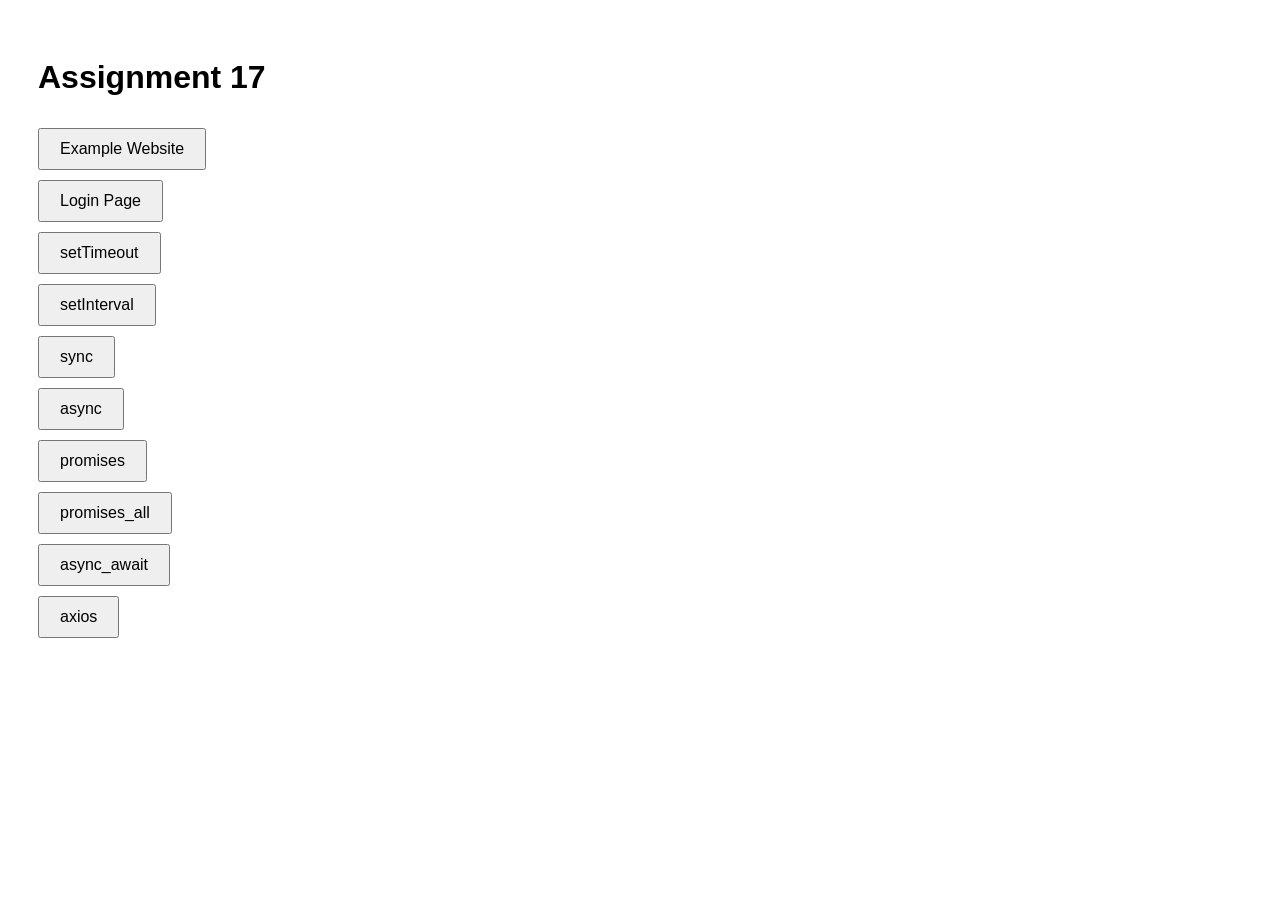
<file: index.html>
<!DOCTYPE html>
<html lang="en">
<head>
    <meta charset="UTF-8">
    <meta name="viewport" content="width=device-width, initial-scale=1.0">
    <title>Assignment 17</title>
    <link rel="stylesheet" href="styles/index.css">
</head>
<body>
    <main>
        <h1>Assignment 17</h1>

        <button id="example_website">Example Website</button>
        <button id="login_page">Login Page</button>
        <button id="set_timeout">setTimeout</button>
        <button id="set_interval">setInterval</button>
        <button id="sync">sync</button>
        <button id="async">async</button>
        <button id="promises">promises</button>
        <button id="promises_all">promises_all</button>
        <button id="async_await">async_await</button>
        <button id="axios">axios</button>
    </main>

    <script src="scripts/index.js"></script>
</body>
</html>
</file>
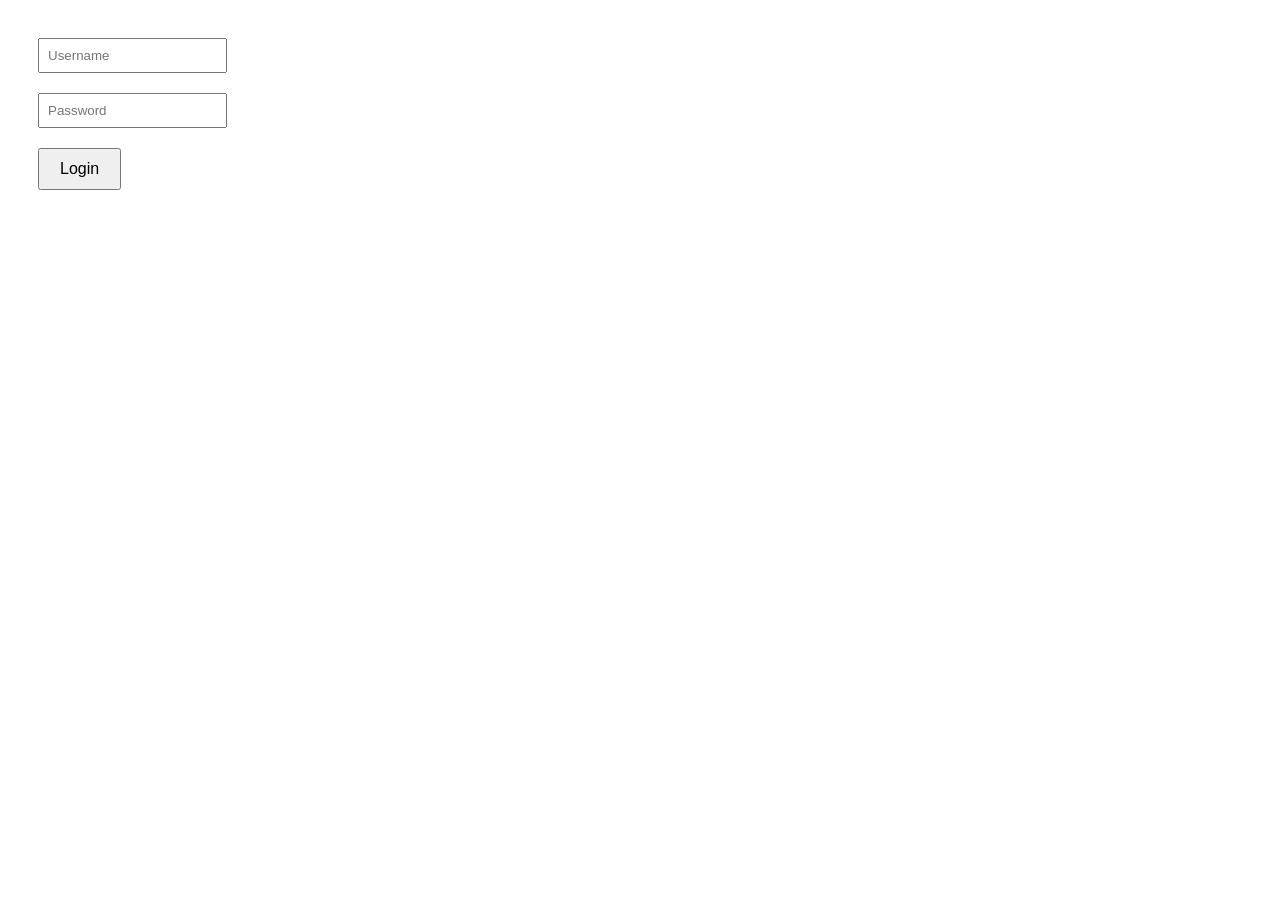
<file: login.html>
<!DOCTYPE html>
<html lang="en">
<head>
    <meta charset="UTF-8">
    <meta name="viewport" content="width=device-width, initial-scale=1.0">
    <title>Login Page</title>
    <link rel="stylesheet" href="styles/index.css">
    <link rel="stylesheet" href="styles/login.css">
</head>
<body>
    <main class="login">
        <input type="text" id="username" placeholder="Username">
        <input type="password" id="password" placeholder="Password">
        <button id="login">Login</button>
        <p id="message"></p>
    </main>

    <script src="scripts/login.js"></script>
</body>
</html>
</file>
<file: styles/index.css>
body {
    font-family: Arial, sans-serif;
    padding: 30px;
}

main {
    display: flex;
    flex-direction: column;
    align-items: flex-start;
    gap: 10px;
}

button {
    padding: 10px 20px;
    font-size: 16px;
    cursor: pointer;
}
</file>
<file: styles/login.css>
input {
    display: block;
    margin-bottom: 10px;
    padding: 8px;
}

.login {
    align-items: flex-start;
}
</file>
